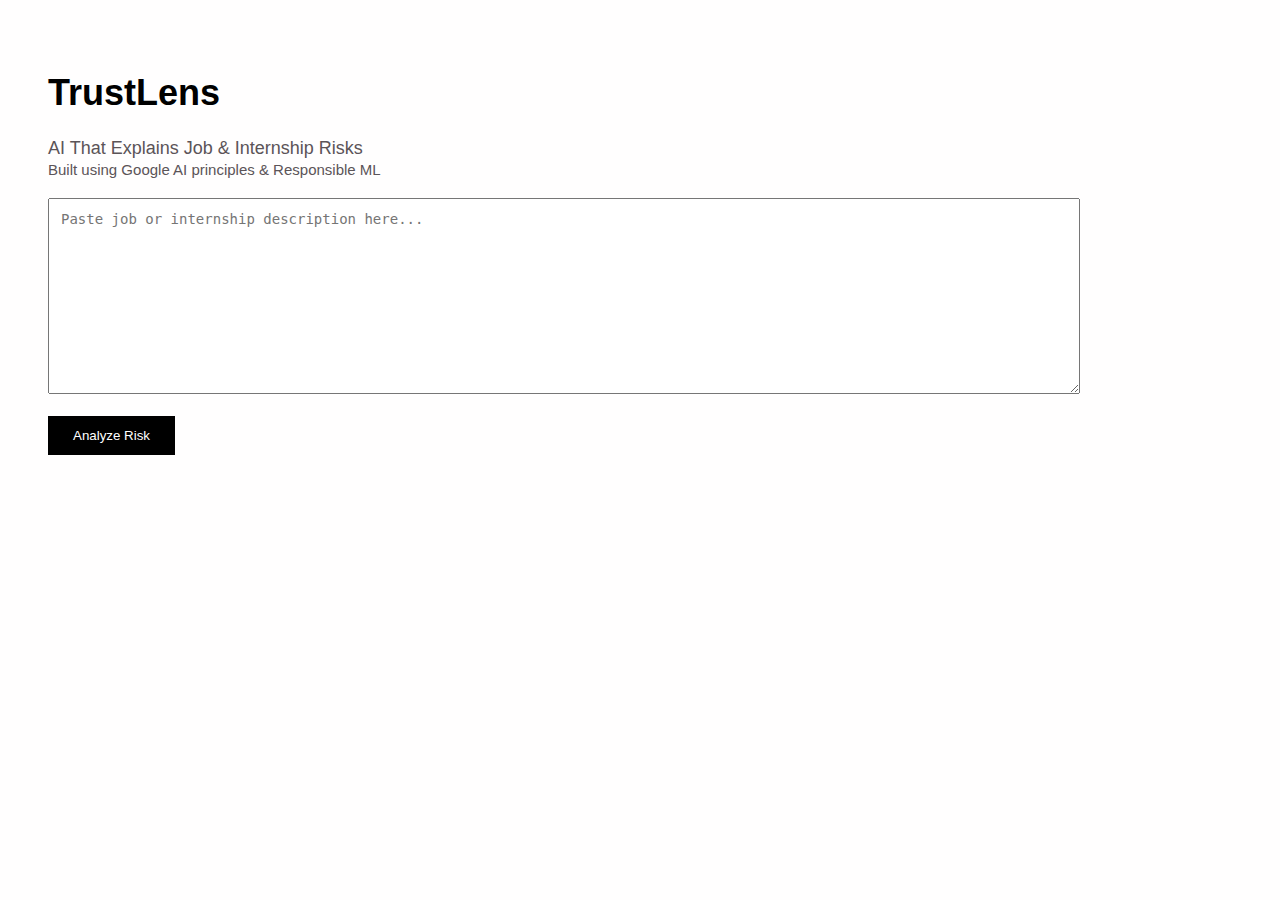
<file: templates/index.html>
<!DOCTYPE html>
<html>
<head>
    <title>TrustLens</title>
    <link rel="stylesheet" href="/static/style.css">
    <script src="/static/script.js"></script>
</head>
<body>

<h1>TrustLens</h1>

<p class="tagline">
AI That Explains Job & Internship Risks <br>
<small>Built using Google AI principles & Responsible ML</small>
</p>

<form action="/analyze" method="POST">
    <textarea name="job" placeholder="Paste job or internship description here..." required></textarea>
    <br><br>
    <button type="submit">Analyze Risk</button>
</form>

</body>
</html>
</file>
<file: static/style.css>
/* 
 TrustLens UI Styling
 Inspired by Google Material Design principles:
 - Clean layout
 - Readability-first
 - Accessibility-focused colors
*/

body {
    font-family: Arial, sans-serif;
    background: #fffefe;
    padding: 40px;
}

h1 {
    font-size: 36px;
}

.tagline {
    font-size: 18px;
    color: #5b5458;
}

textarea {
    width: 85%;
    height: 170px;
    padding: 12px;
    font-size: 14px;
}

button {
    padding: 12px 25px;
    background: #000;
    color: #fff;
    border: none;
    cursor: pointer;
}

button:hover {
    background: #333;
}

.job-text {
    background: #fff;
    padding: 15px;
    border-left: 5px solid #000;
}

.container {
    max-width: 900px;
    margin: auto;
}

.card {
    background: #fff;
    padding: 20px;
    margin: 15px 0;
    border-radius: 5px;
}

.badge {
    background: #000;
    color: #fff;
    padding: 3px 8px;
    border-radius: 3px;
    font-size: 12px;
}

.back-btn {
    display: inline-block;
    margin-top: 20px;
    text-decoration: none;
    color: #000;
}
</file>
